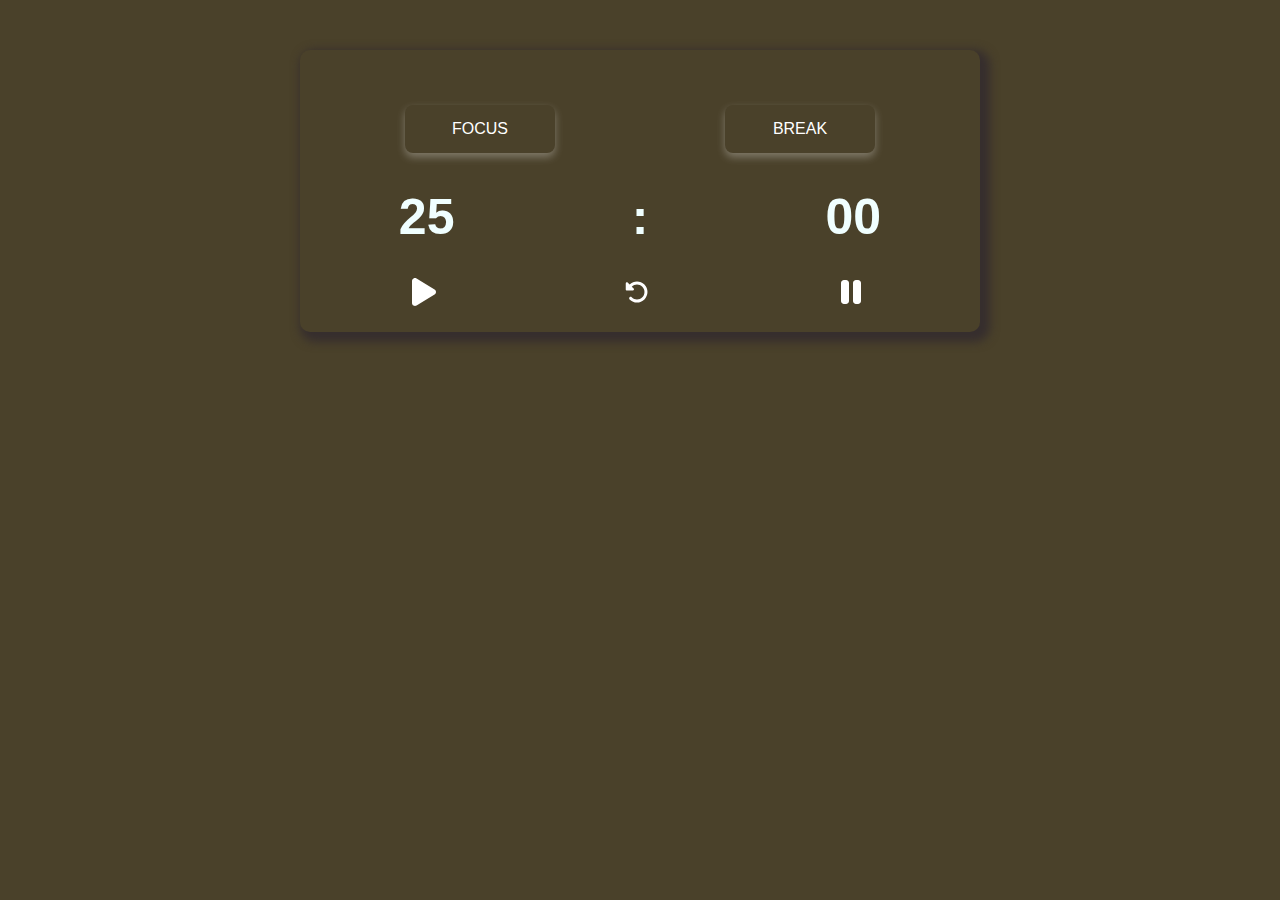
<file: index.html>
<!DOCTYPE html>
<html lang="en">

<head>
    <meta charset="UTF-8">
    <meta name="viewport" content="width=device-width, initial-scale=1.0">
    <title>Document</title>
    <link rel="stylesheet" href="style.css">
    <link rel="shortcut icon" href="favIcon.png" type="image/x-icon">

</head>

<body>
    <div id="main">
        <div id="main-two">
            <button class="start-btn">FOCUS</button>
            <button class="start-btn"><a href="./break.html">BREAK</a></button>
        </div>
        <div>
            <h1 id="min">25</h1>
            <h1 id="mins">:</h1>
            <h1 id="sec">00</h1>
            
        </div>
        <div>
            <a onclick="start()" id="start" class="function-btn"><svg xmlns="http://www.w3.org/2000/svg" height="32" width="24" viewBox="0 0 384 512"><!--!Font Awesome Free 6.5.1 by @fontawesome - https://fontawesome.com License - https://fontawesome.com/license/free Copyright 2024 Fonticons, Inc.--><path fill="#ffffff" d="M73 39c-14.8-9.1-33.4-9.4-48.5-.9S0 62.6 0 80V432c0 17.4 9.4 33.4 24.5 41.9s33.7 8.1 48.5-.9L361 297c14.3-8.7 23-24.2 23-41s-8.7-32.2-23-41L73 39z"/></svg></a>
            <a onclick="reset()" class="function-btn"> <svg xmlns="http://www.w3.org/2000/svg"  height="32" width="24"viewBox="0 0 512 512"><!--!Font Awesome Free 6.5.1 by @fontawesome - https://fontawesome.com License - https://fontawesome.com/license/free Copyright 2024 Fonticons, Inc.--><path fill="#ffffff" d="M48.5 224H40c-13.3 0-24-10.7-24-24V72c0-9.7 5.8-18.5 14.8-22.2s19.3-1.7 26.2 5.2L98.6 96.6c87.6-86.5 228.7-86.2 315.8 1c87.5 87.5 87.5 229.3 0 316.8s-229.3 87.5-316.8 0c-12.5-12.5-12.5-32.8 0-45.3s32.8-12.5 45.3 0c62.5 62.5 163.8 62.5 226.3 0s62.5-163.8 0-226.3c-62.2-62.2-162.7-62.5-225.3-1L185 183c6.9 6.9 8.9 17.2 5.2 26.2s-12.5 14.8-22.2 14.8H48.5z"/></svg></a>
            <a onclick="stop()" class="function-btn"><svg xmlns="http://www.w3.org/2000/svg" height="32" width="24" viewBox="0 0 320 512"><!--!Font Awesome Free 6.5.1 by @fontawesome - https://fontawesome.com License - https://fontawesome.com/license/free Copyright 2024 Fonticons, Inc.--><path fill="#ffffff" d="M48 64C21.5 64 0 85.5 0 112V400c0 26.5 21.5 48 48 48H80c26.5 0 48-21.5 48-48V112c0-26.5-21.5-48-48-48H48zm192 0c-26.5 0-48 21.5-48 48V400c0 26.5 21.5 48 48 48h32c26.5 0 48-21.5 48-48V112c0-26.5-21.5-48-48-48H240z"/></svg></a>
            
            
            
            
        </div>
    </div>
</body>
<script src="./app.js"></script>

</html>
</file>
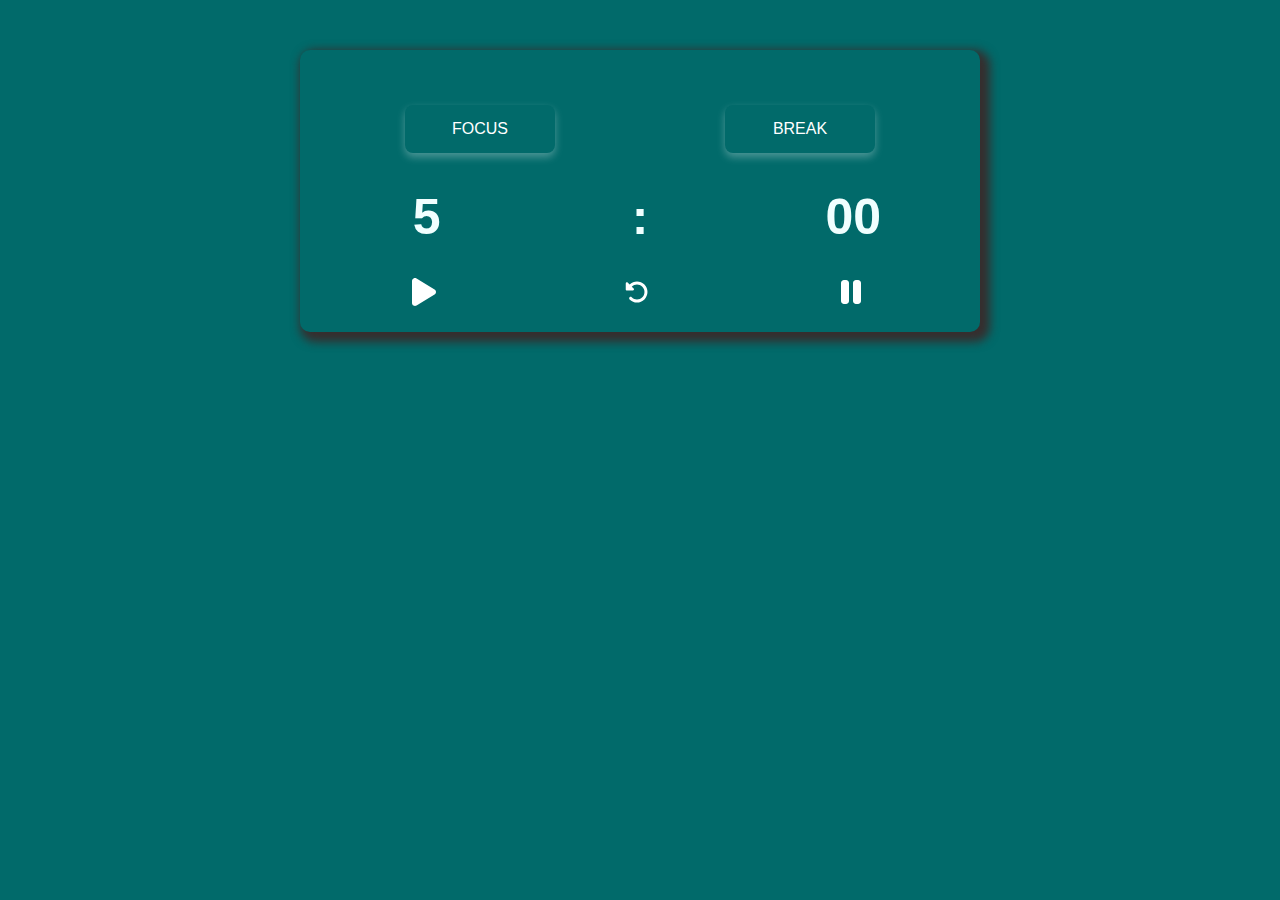
<file: break.html>
<!DOCTYPE html>
<html lang="en">

<head>
    <meta charset="UTF-8">
    <meta name="viewport" content="width=device-width, initial-scale=1.0">
    <title>Document</title>
    <link rel="stylesheet" href="style2.css">
    <link rel="shortcut icon" href="favIcon.png" type="image/x-icon">

</head>

<body>
    <div id="main">
        <div id="main-two">
            <button class="start-btn"><a href="./index.html">FOCUS</a></button>
            <button class="start-btn"><a href="#">BREAK</a></button>
        </div>
        <div>
            <h1 id="min">5</h1>
            <h1 id="mins">:</h1>
            <h1 id="sec">00</h1>
            
        </div>
        <div>
            <a onclick="start()" id="start" class="function-btn"><svg xmlns="http://www.w3.org/2000/svg" height="32" width="24" viewBox="0 0 384 512"><!--!Font Awesome Free 6.5.1 by @fontawesome - https://fontawesome.com License - https://fontawesome.com/license/free Copyright 2024 Fonticons, Inc.--><path fill="#ffffff" d="M73 39c-14.8-9.1-33.4-9.4-48.5-.9S0 62.6 0 80V432c0 17.4 9.4 33.4 24.5 41.9s33.7 8.1 48.5-.9L361 297c14.3-8.7 23-24.2 23-41s-8.7-32.2-23-41L73 39z"/></svg></a>
            <a onclick="reset()" class="function-btn"> <svg xmlns="http://www.w3.org/2000/svg"  height="32" width="24"viewBox="0 0 512 512"><!--!Font Awesome Free 6.5.1 by @fontawesome - https://fontawesome.com License - https://fontawesome.com/license/free Copyright 2024 Fonticons, Inc.--><path fill="#ffffff" d="M48.5 224H40c-13.3 0-24-10.7-24-24V72c0-9.7 5.8-18.5 14.8-22.2s19.3-1.7 26.2 5.2L98.6 96.6c87.6-86.5 228.7-86.2 315.8 1c87.5 87.5 87.5 229.3 0 316.8s-229.3 87.5-316.8 0c-12.5-12.5-12.5-32.8 0-45.3s32.8-12.5 45.3 0c62.5 62.5 163.8 62.5 226.3 0s62.5-163.8 0-226.3c-62.2-62.2-162.7-62.5-225.3-1L185 183c6.9 6.9 8.9 17.2 5.2 26.2s-12.5 14.8-22.2 14.8H48.5z"/></svg></a>
            <a onclick="stop()" class="function-btn"><svg xmlns="http://www.w3.org/2000/svg" height="32" width="24" viewBox="0 0 320 512"><!--!Font Awesome Free 6.5.1 by @fontawesome - https://fontawesome.com License - https://fontawesome.com/license/free Copyright 2024 Fonticons, Inc.--><path fill="#ffffff" d="M48 64C21.5 64 0 85.5 0 112V400c0 26.5 21.5 48 48 48H80c26.5 0 48-21.5 48-48V112c0-26.5-21.5-48-48-48H48zm192 0c-26.5 0-48 21.5-48 48V400c0 26.5 21.5 48 48 48h32c26.5 0 48-21.5 48-48V112c0-26.5-21.5-48-48-48H240z"/></svg></a>
            
            
            
            
        </div>
    </div>
</body>
<script src="./break.js"></script>

</html>
</file>
<file: style.css>
body {
    background-color: rgb(74, 65, 42);
    text-align: center;
    margin: 0;
    padding: 0;
    font-family: Arial, sans-serif;
}

#main {
    margin-top: 50px;
    box-shadow: 5px 5px 10px 5px rgb(54, 46, 46);
    width: 50%; /* Adjusted width */
    margin-left: auto;
    margin-right: auto;
    border-radius: 10px;
    padding: 20px;
}

h1 {
    color: azure;
    display: inline-block;
    width: 100px;
    margin: 0;
}

button {
    
    text-decoration: none;
    border: none;
    background-color: rgb(74, 65, 42);
    color: #ffffff;
    cursor: pointer;
    /* Adjusted padding for buttons */
    border-radius: 8px; /* Adjusted border-radius for buttons */
    box-shadow: 0 4px 8px rgba(255, 255, 255, 0.3);
    transition: box-shadow 0.3s ease;
    margin: 5px;
    font-size: 16px;
    
     /* Adjusted font size for buttons */
}

.start-btn {
    background-color: rgb(74, 65, 42);
    color: #ffffff;
    width: 150px;
    padding: 15px 0px;
}

a {
    text-decoration: none;
    color: inherit;
    cursor: pointer;
}

#main-two {
    padding-top: 30px;
}

#min, #sec,#mins {
    margin-top: 30px;
    font-size: 50px; /* Adjusted font size for minutes and seconds */
}

/* Additional styles for better button alignment */
#main > div {
    display: flex;
    justify-content: space-around;
}

.function-btn {
    margin-top: 30px;
    flex-grow: 1;
    width: auto; /* Allow buttons to be normal size */
}
.function-btn > svg {
    
    width: 24px; /* Adjusted width for icons */
    margin-right: 5px; /* Reduced gap between icons */
}
.start-btn:hover {
    background-color: rgb(206, 185, 159);
    color: rgb(118, 98, 98);
    box-shadow: 0 8px 16px rgba(255, 255, 255, 0.6);
}
</file>
<file: style2.css>
body {
    background-color: rgb(1, 106, 106);
    text-align: center;
    margin: 0;
    padding: 0;
    font-family: Arial, sans-serif;
}

#main {
    margin-top: 50px;
    box-shadow: 5px 5px 10px 5px rgb(54, 46, 46);
    width: 50%; /* Adjusted width */
    margin-left: auto;
    margin-right: auto;
    border-radius: 10px;
    padding: 20px;
}

h1 {
    color: azure;
    display: inline-block;
    width: 100px;
    margin: 0;
}

button {
    
    text-decoration: none;
    border: none;
    background-color: rgb(1, 106, 106);
    color: #ffffff;
    cursor: pointer;
    /* Adjusted padding for buttons */
    border-radius: 8px; /* Adjusted border-radius for buttons */
    box-shadow: 0 4px 8px rgba(255, 255, 255, 0.3);
    transition: box-shadow 0.3s ease;
    margin: 5px;
    font-size: 16px;
    
     /* Adjusted font size for buttons */
}

.start-btn {
    background-color: rgb(1, 106, 106);
    color: #ffffff;
    width: 150px;
    padding: 15px 0px;
}

a {
    text-decoration: none;
    color: inherit;
    cursor: pointer;
}

#main-two {
    padding-top: 30px;
}

#min, #sec,#mins {
    margin-top: 30px;
    font-size: 50px; /* Adjusted font size for minutes and seconds */
}

/* Additional styles for better button alignment */
#main > div {
    display: flex;
    justify-content: space-around;
}

.function-btn {
    margin-top: 30px;
    flex-grow: 1;
    width: auto; /* Allow buttons to be normal size */
}
.function-btn > svg {
    
    width: 24px; /* Adjusted width for icons */
    margin-right: 5px; /* Reduced gap between icons */
}
.start-btn:hover {
    background-color: rgb(206, 185, 159);
    color: rgb(118, 98, 98);
    box-shadow: 0 8px 16px rgba(255, 255, 255, 0.6);
}
</file>
